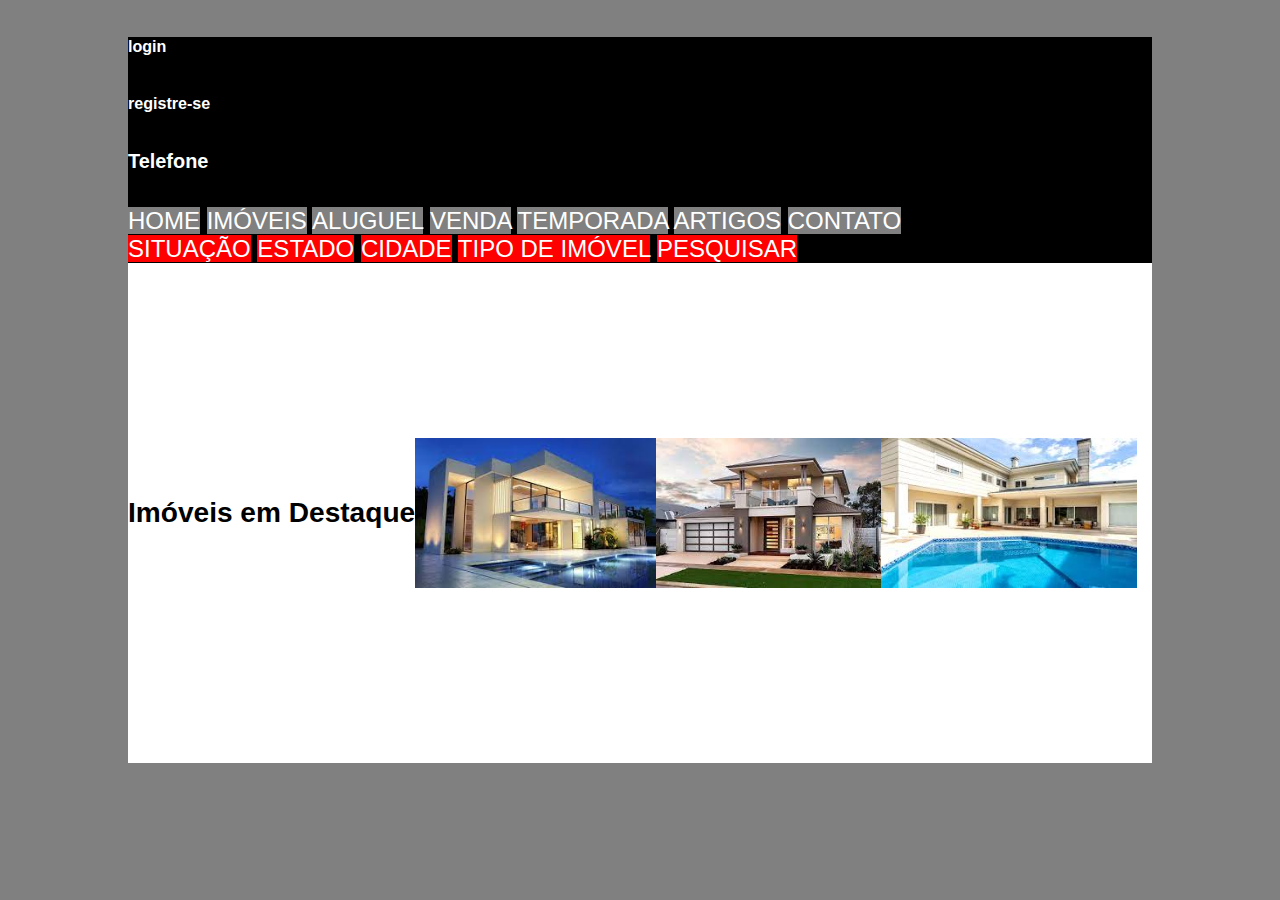
<file: Exercicio3/index.html>
<!DOCTYPE html>
<html lang="en">
<head>
    <meta charset="UTF-8">
    <meta http-equiv="X-UA-Compatible" content="IE=edge">
    <meta name="viewport" content="width=device-width, initial-scale=1.0">
    <link rel="stylesheet" href="style.css">
    <title>Inicial</title>
</head>
<body>
    <div class="menu">
        <h6>login</h6>
        <h6>registre-se</h6>
        <h5>Telefone</h5>
        <div>
            <a href="" class="linkMenu">HOME</a>
            <a href="" class="linkMenu">IMÓVEIS</a>
            <a href="" class="linkMenu">ALUGUEL</a>
            <a href="" class="linkMenu">VENDA</a>
            <a href="" class="linkMenu">TEMPORADA</a>
            <a href="" class="linkMenu">ARTIGOS</a>
            <a href="" class="linkMenu">CONTATO</a>

        </div>
        <div>
            <a href="" class="linkpesquisa">SITUAÇÃO</a>
            <a href="" class="linkpesquisa">ESTADO</a>
            <a href="" class="linkpesquisa">CIDADE</a>
            <a href="" class="linkpesquisa">TIPO DE IMÓVEL</a>
            <a href="" class="linkpesquisa">PESQUISAR</a>
        </div>
        <div class="nav">
          <h3>  Imóveis em Destaque</h3>
            <img src="img/download (1).jfif" alt="">
            <img src="img/download.jfif" alt="">
            <img src="img/images.jfif" alt="">
        </div>


    </div>
    
</body>
</html>
</file>
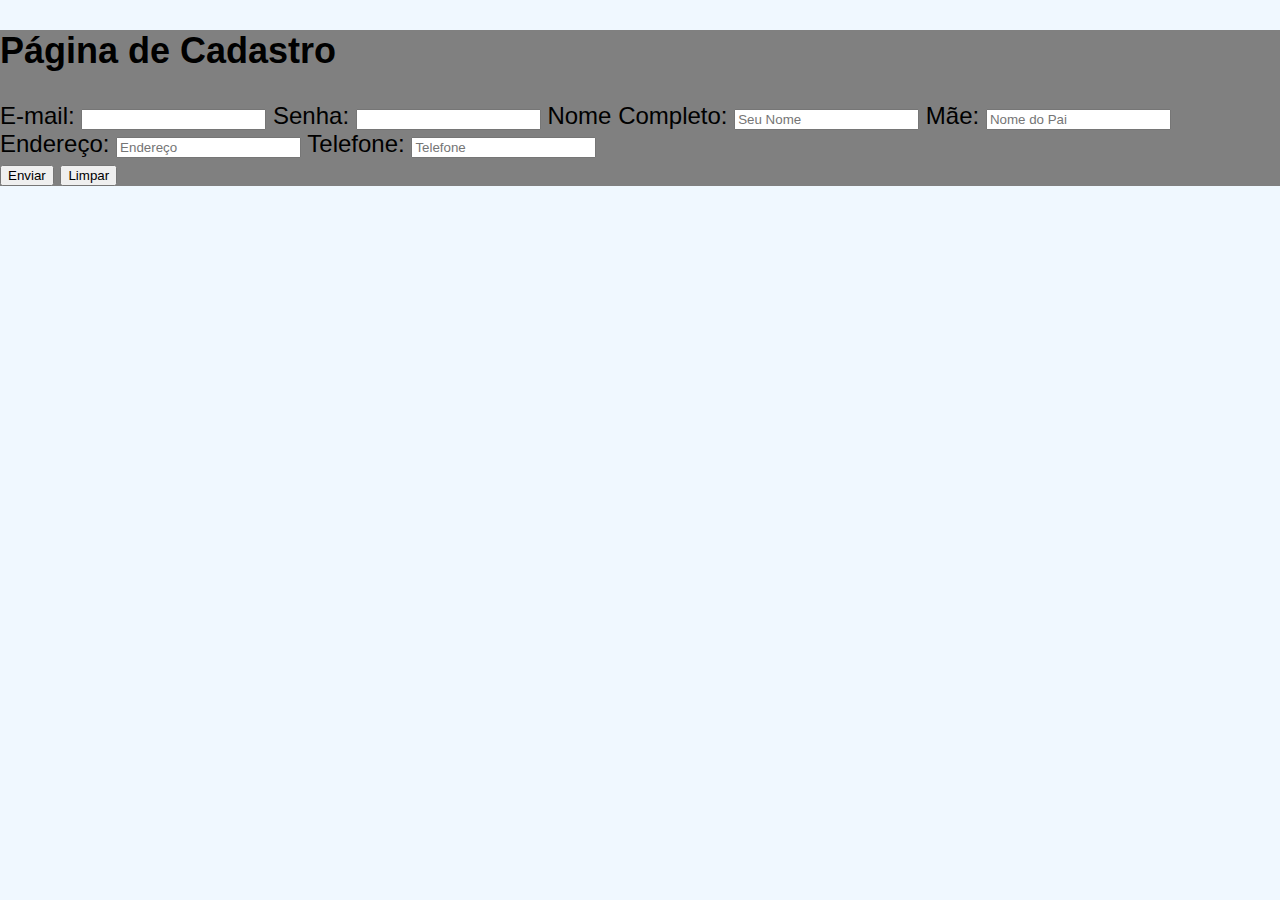
<file: Exercicio2/cadastro.html>
<!DOCTYPE html>
<html lang="pt-br">
<head>
    <meta charset="UTF-8">
    <meta http-equiv="X-UA-Compatible" content="IE=edge">
    <meta name="viewport" content="width=device-width, initial-scale=1.0">
    <title>Cadastro</title>
    <link rel="stylesheet" href="style.css">
</head>
<body class="cad">
  <div>
    <form class="txt" >
        <h2>Página de Cadastro</h2>
            <label for="pmail" title="Mail">E-mail:</label>
            <input type="email" name="e-mail" id="pmail" />
            <label for="psenha" title="Senha">Senha:</label>
            <input type="password" name="senha" id="psenha">
            <label for="pnome" title="nome">Nome Completo:</label>
            <input type="text" name="nome" id="pnome" placeholder="Seu Nome" >
            <label for="pnome" title="nome">Mãe:</label>
            <input type="text" name="nome" id="pnome" placeholder="Nome do Pai" >
            <label for="pnome" title="endereco">Endereço:</label>
            <input type="text" name="endereco" id="endereco" placeholder="Endereço" >
            <label for="pnome" title="tel">Telefone:</label>
            <input type="text" name="tel" id="tel" placeholder="Telefone" >



            <br>
            <input type="submit" value="Enviar" >
            <input type="reset" value="Limpar" > <br>
         
                
    </form>
   
      

 
    
</body>
</html>
</file>
<file: Exercicio3/style.css>
body{
    background-color: grey;
    margin: 0;

}
.menu{
    background-color: black;
    width: 80%;
    height: 50vh;
   margin: auto;
   color: white;
   text-decoration: none;
   font-size: 24px;
   font-family: Arial, Helvetica, sans-serif;
   margin: auto;
  
  
}
.linkMenu{
    background-color: grey;
    width: 80%;
    height: 50vh;
   margin: auto;
   color: white;
   text-decoration: none;
   font-size: 24px;
   font-family: Arial, Helvetica, sans-serif;
  
  
}
.linkpesquisa{
    background-color: red;
    color: white;
   text-decoration: none;
   font-size: 24px;
   font-family: Arial, Helvetica, sans-serif;
   width: 100%;
    height: 50%;
    justify-content: space-evenly;
    align-items: center;
   

}
.nav{
    background-color: white;
    width: 100%;
    height: 500px;
    display:flex;
    align-items: center;
    color: black;
    text-decoration: none;
    font-size: 24px;
    font-family: Arial, Helvetica, sans-serif;


}
.nav img{
    height: 150px;
    justify-content: center;
}
</file>
<file: Exercicio2/style.css>
body{
    background-color: grey;
    margin: 0;
}
.nav{
    height: 80px;
    width: 100%;
    background-color: aliceblue;
    color: black;
    text-decoration: none;
    font-size: 24px;
    font-family: Arial, Helvetica, sans-serif;
   
}
.nav img{
    height: 50px;
   justify-content: start;
}
.nav .logo{
    height: 30px;
    justify-content: right;

}
.login{
    margin: auto;
    height: 80px;
    width: 100%;
    justify-content:center;
    color: red;
    text-decoration: none;
    font-size: 24px;
    font-family: Arial, Helvetica, sans-serif;
   
}
.login1{
    justify-content:right;
    color: black;
    text-decoration: none;
    font-size: 24px;
    font-family: Arial, Helvetica, sans-serif;
   

}
.cad{
    height: 80px;
    width: 100%;
    background-color: aliceblue;
    justify-content: center;
    margin: 0;

    

}
.txt{
    text-decoration: none;
    font-size: 24px;
    font-family: Arial, Helvetica, sans-serif;
   color: black;
   background-color: grey;
 

}
.login3{
    height: 80px;
    width: 100%;
    background-color: aliceblue;
    justify-content: center;
    margin: 0;


}
.texto{
    text-decoration: none;
    font-size: 24px;
    font-family: Arial, Helvetica, sans-serif;
   color: black;
   background-color: grey;
 

}
</file>
